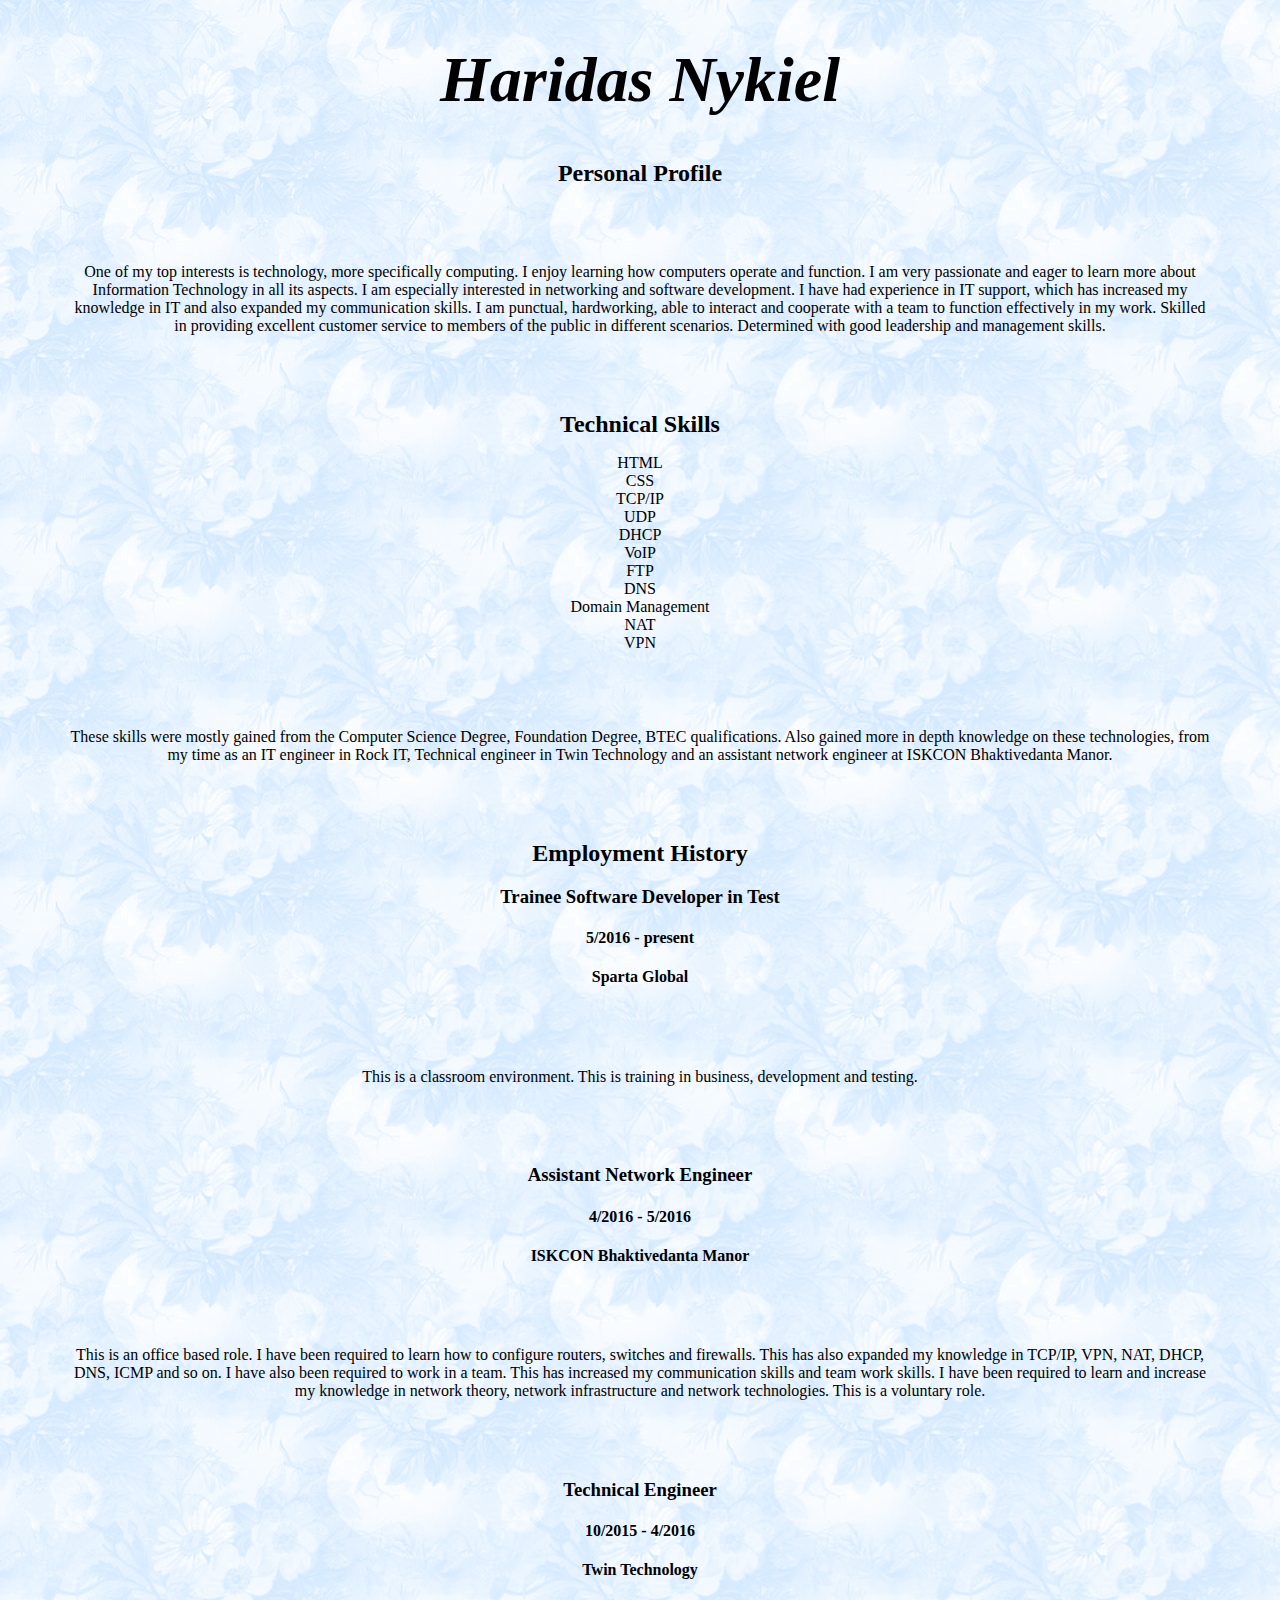
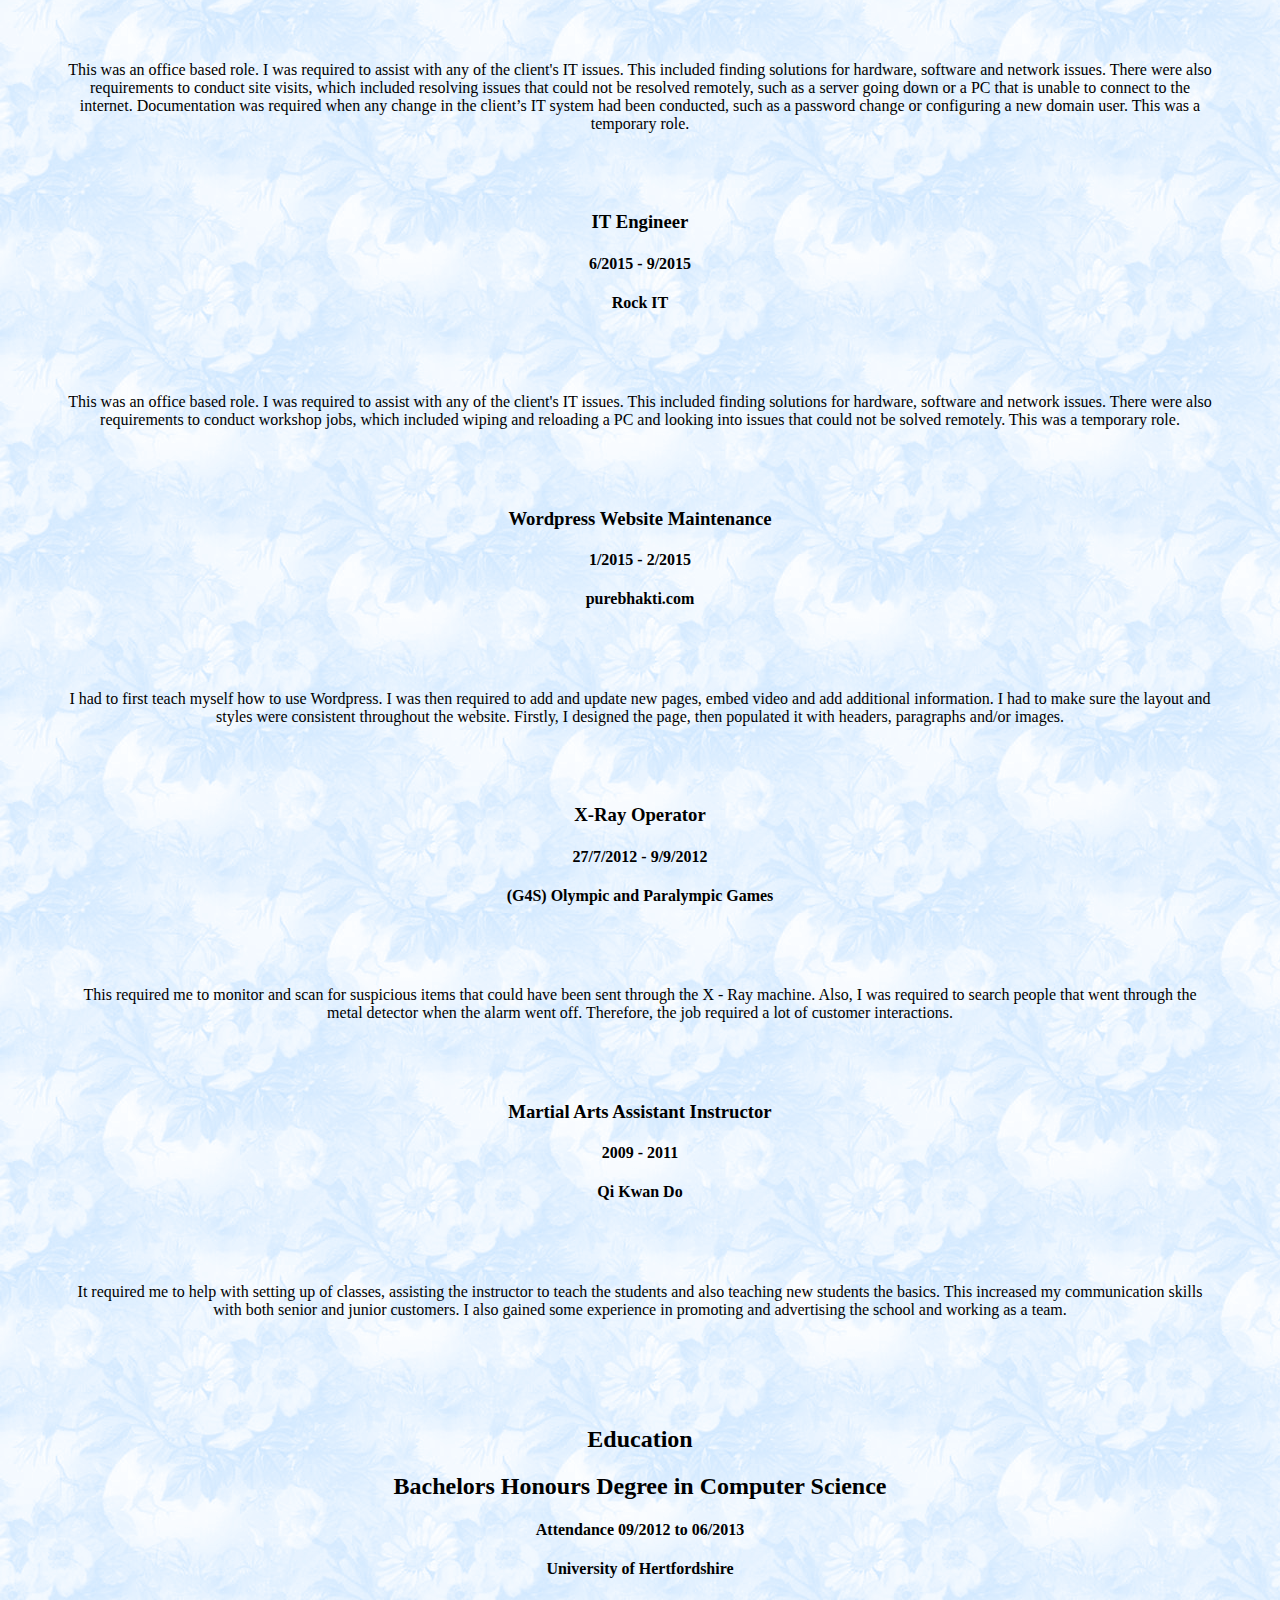
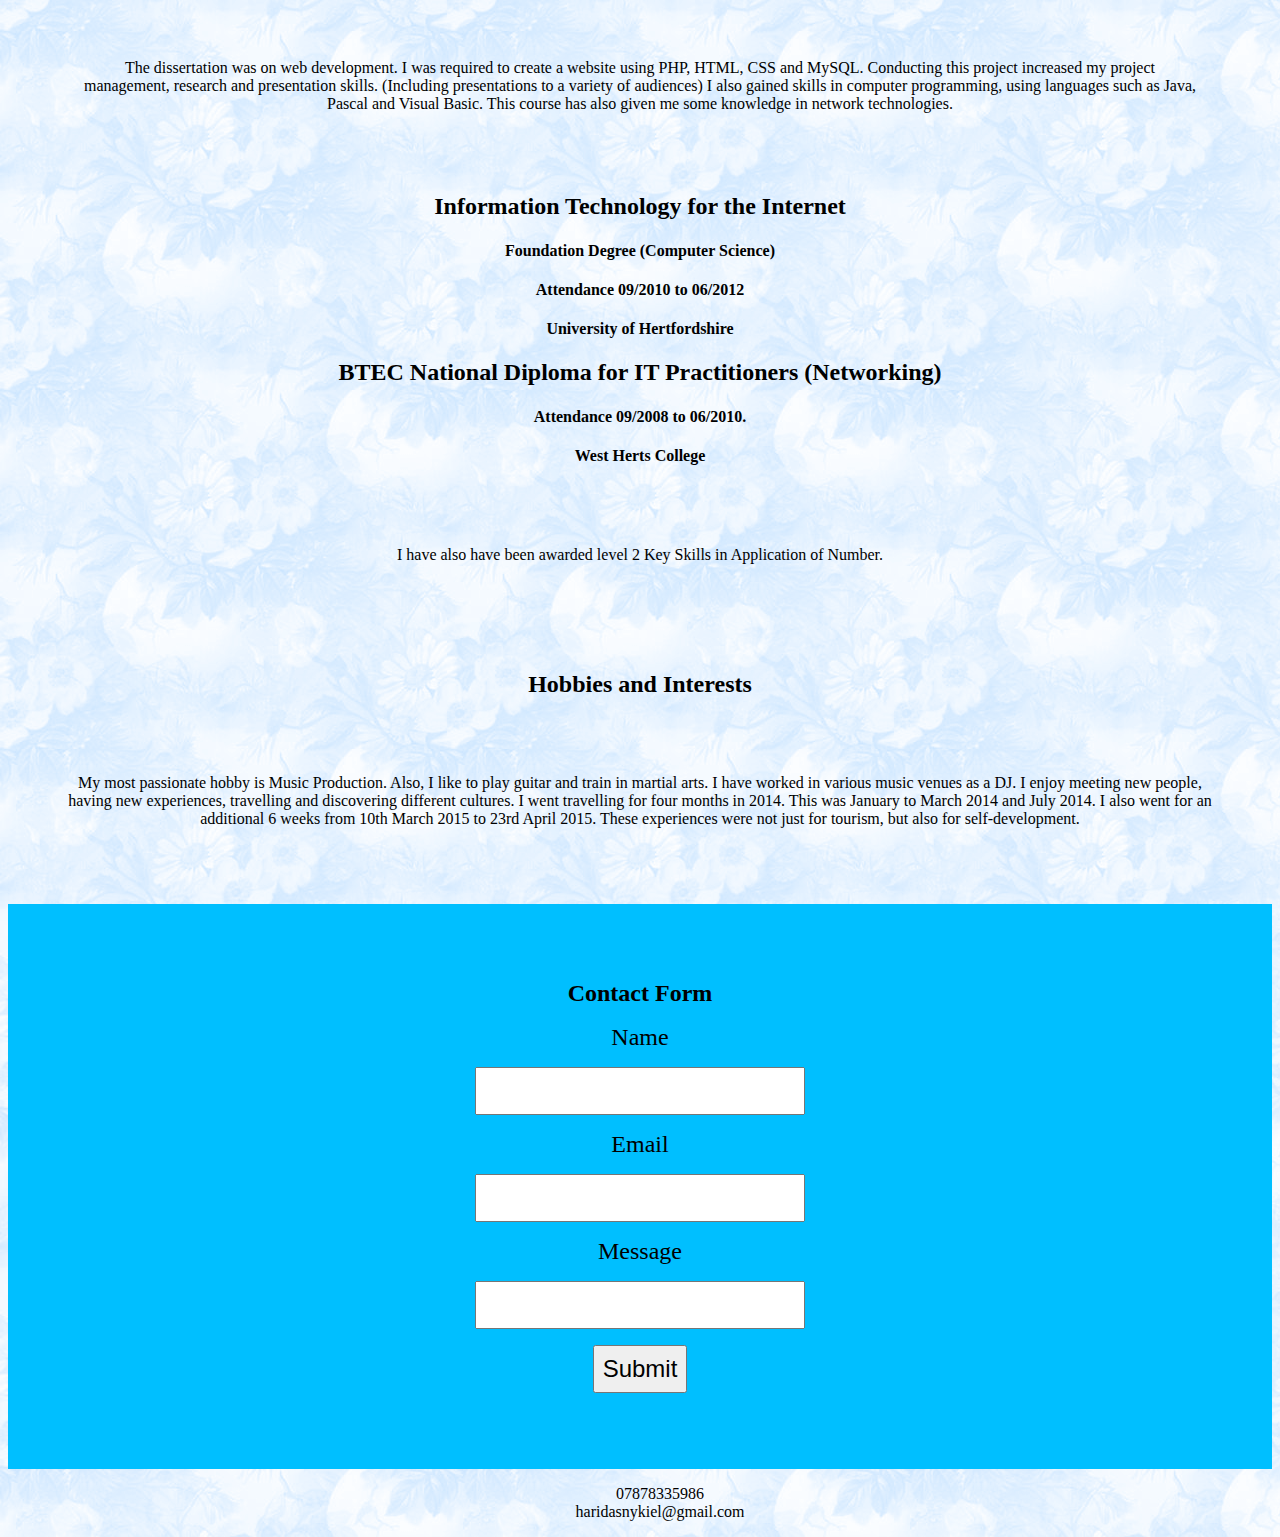
<file: index.html>
<!doctype html>
<html>
    <head>
        <title>Haridas Nykiel CV</title>
        <link rel="stylesheet" href="main.css">
    </head>

    <body background="background3.gif">
      <center>
      <div class="container">
        <!-- My personal information and profile. -->
          <header>
              <h1 id="title">Haridas Nykiel</h1>
              <h1>Personal Profile</h1>
              <p>One of my top interests is technology, more specifically computing. I enjoy learning how computers operate and function. I am very passionate and eager to learn more about Information Technology in all its aspects. I am especially interested in networking and software development. I have had experience in IT support, which has increased my knowledge in IT and also expanded my communication skills.
                I am punctual, hardworking, able to interact and cooperate with a team to function effectively in my work. Skilled in providing excellent customer service to members of the public in different scenarios. Determined with good leadership and management skills.</p>
          </header>
          <!-- My personal information and profile End. -->
          <section id="tech">
            <h1>Technical Skills</h1>
            <ul>
              <li>HTML</li>
              <li>CSS</li>
              <li>TCP/IP</li>
              <li>UDP</li>
              <li>DHCP</li>
              <li>VoIP</li>
              <li>FTP</li>
              <li>DNS</li>
              <li>Domain Management</li>
              <li>NAT</li>
              <li>VPN</li>
            </ul>
            <p>These skills were mostly gained from the Computer Science Degree, Foundation Degree, BTEC qualifications. Also gained more in depth knowledge on these technologies, from my time as an IT engineer in Rock IT, Technical engineer in Twin Technology and an assistant network engineer at ISKCON Bhaktivedanta Manor.</p>
          </section>
          <!-- Employment section -->
          <section id="employment">
              <h1>Employment History</h1>
                <h3>Trainee Software Developer in Test</h3>
                  <h4>5/2016 - present</h4>
                  <h4>Sparta Global</h4>
                    <p>This is a classroom environment. This is training in business, development and testing. </p>
                <h3>Assistant Network Engineer</h3>
                  <h4>4/2016 - 5/2016</h4>
                  <h4>ISKCON Bhaktivedanta Manor</h4>
                    <p>This is an office based role. I have been required to learn how to configure routers, switches and firewalls. This has also expanded my knowledge in TCP/IP, VPN, NAT, DHCP, DNS, ICMP and so on. I have also been required to work in a team. This has increased my communication skills and team work skills. I have been required to learn and increase my knowledge in network theory, network infrastructure and network technologies.
                    This is a voluntary role. </p>
                <h3>Technical Engineer</h3>
                  <h4>10/2015 - 4/2016</h4>
                  <h4>Twin Technology</h4>
                    <p>This was an office based role. I was required to assist with any of the client's IT issues. This included finding solutions for hardware, software and network issues. There were also requirements to conduct site visits, which included resolving issues that could not be resolved remotely, such as a server going down or a PC that is unable to connect to the internet. Documentation was required when any change in the client’s IT system had been conducted, such as a password change or configuring a new domain user. This was a temporary role.</p>
                <h3>IT Engineer</h3>
                  <h4>6/2015 - 9/2015</h4>
                  <h4>Rock IT</h4>
                    <p>This was an office based role. I was required to assist with any of the client's IT issues. This included finding solutions for hardware, software and network issues. There were also requirements to conduct workshop jobs, which included wiping and reloading a PC and looking into issues that could not be solved remotely. This was a temporary role.</p>
                <h3>Wordpress Website Maintenance</h3>
                  <h4>1/2015 - 2/2015</h4>
                  <h4>purebhakti.com</h4>
                    <p>I had to first teach myself how to use Wordpress. I was then required to add and update new pages, embed video and add additional information. I had to make sure the layout and styles were consistent throughout the website. Firstly, I designed the page, then populated it with headers, paragraphs and/or images.</p>
                <h3>X-Ray Operator</h3>
                  <h4>27/7/2012 - 9/9/2012</h4>
                  <h4>(G4S) Olympic and Paralympic Games</h4>
                    <p>This required me to monitor and scan for suspicious items that could have been sent through the X - Ray machine. Also, I was required to search people that went through the metal detector when the alarm went off. Therefore, the job required a lot of customer interactions. </p>
                <h3>Martial Arts Assistant Instructor</h3>
                  <h4>2009 - 2011</h4>
                  <h4>Qi Kwan Do</h4>
                    <p>It required me to help with setting up of classes, assisting the instructor to teach the students and also teaching new students the basics. This increased my communication skills with both senior and junior customers. I also gained some experience in promoting and advertising the school and working as a team. </p>
          </section>
          <!-- Education section -->
          <section id="education">
              <h1>Education</h1>
              <h2>Bachelors Honours Degree in Computer Science</h2>
                <h4>Attendance 09/2012 to 06/2013</h4>
                <h4>University of Hertfordshire</h4>
                  <p>The dissertation was on web development. I was required to create a website using PHP,  HTML, CSS and MySQL. Conducting this project increased my project management, research and presentation skills. (Including presentations to a variety of audiences) I also gained skills in computer programming, using languages such as Java, Pascal and Visual Basic. This course has also given me some knowledge in network technologies.</p>

            <h2>Information Technology for the Internet</h2>
              <h4>Foundation Degree (Computer Science)</h4>
              <h4>Attendance 09/2010 to 06/2012</h4>
              <h4>University of Hertfordshire </h4>


            <h2>BTEC National Diploma for IT Practitioners (Networking)</h2>
              <h4>Attendance 09/2008 to 06/2010.</h4>
              <h4>West Herts College</h4>
                <p>I have also have been awarded level 2 Key Skills in Application of Number.</p>

          </section>
          <section id="hobby">
            <h1>Hobbies and Interests</h1>
            <p>My most passionate hobby is Music Production. Also, I like to play guitar and train in martial arts. I have worked in various music venues as a DJ. I enjoy meeting new people, having new experiences, travelling and discovering different cultures.
            I went travelling for four months in 2014. This was January to March 2014 and July 2014. I also went for an additional 6 weeks from 10th March 2015 to 23rd April 2015. These experiences were not just for tourism, but also for self-development.</p>
        </section>
        <section class="contact">
          <!-- This is my contact form -->
          <form action="http://lacedeamon.spartaglobal.com/contactform" method="post">
            <h1>Contact Form</h1>
            <label for="name">Name</label>
            <input type="text" name="name" id="name">
            <label for="email">Email</label>
            <input type="text" name="email" id="email">
            <input type="hidden" name="addressee" id="addressee" value="haridas">
            <label for="message">Message</label>
            <input type="text" name="message" id="message">
            <input type="submit" value="Submit" >
          </form>
        </section>
        <footer>
          <ul>
              <li>07878335986</li>
              <li>haridasnykiel@gmail.com</li>
          </ul>
        </footer>
      </div>
    </center>
    </body>
  </center>
</html>
</file>
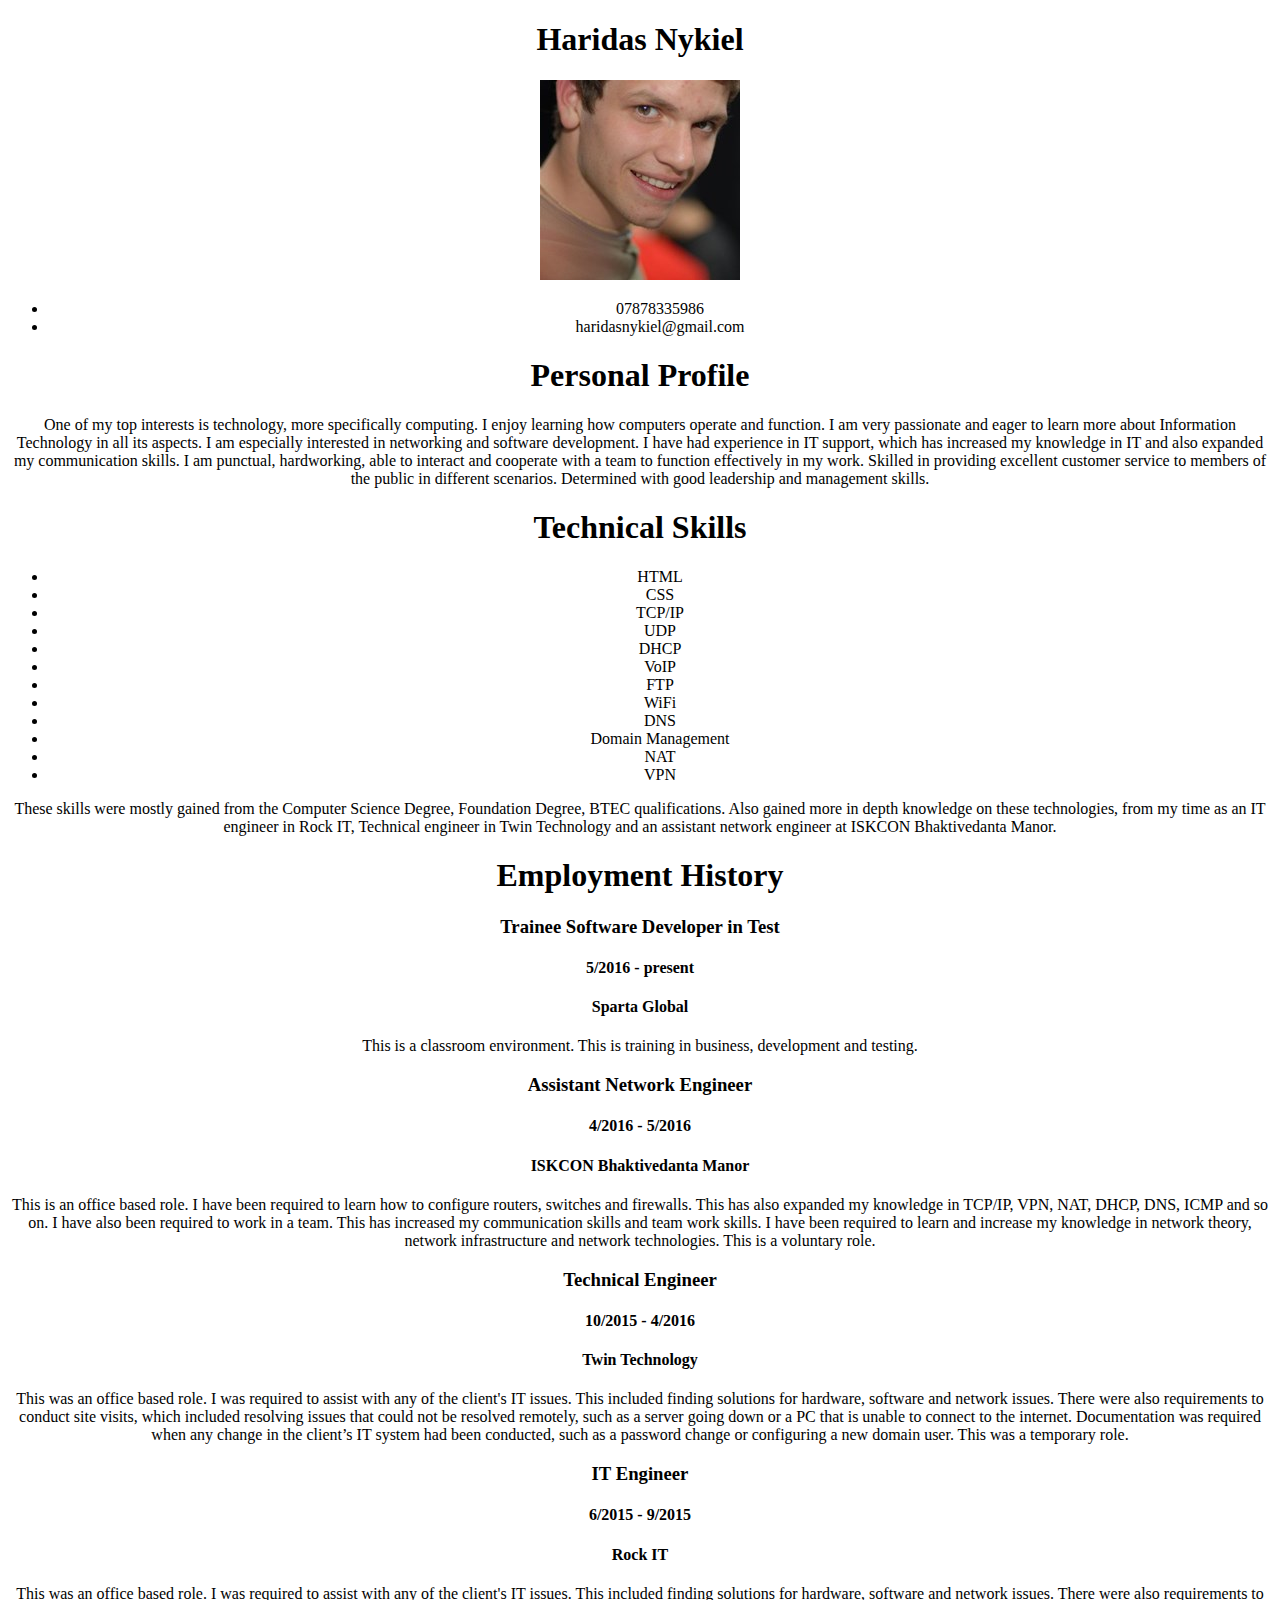
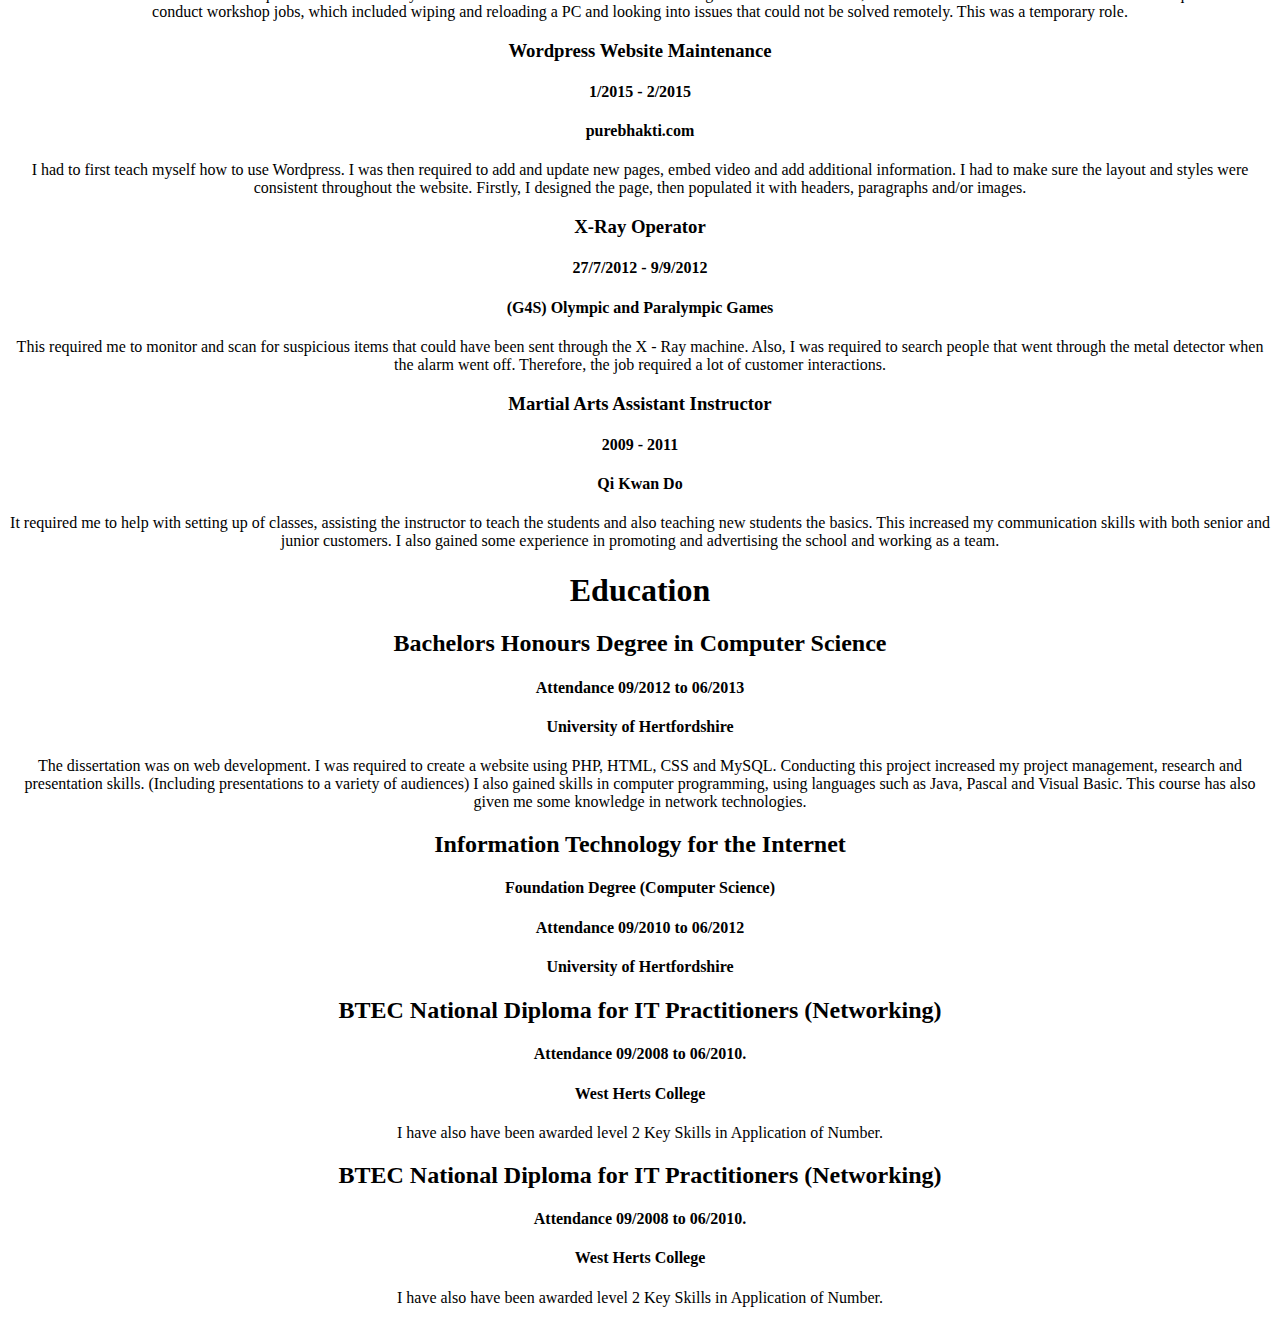
<file: Haridas Nykiel - Sparta Global.html>
<!doctype html>
<html>
    <head>
        <title>Haridas Nykiel CV</title>
    </head>
    <center>
    <body>
        <h1>Haridas Nykiel</h1>
        <img src="me.jpg">
	    <section>
            <ul>
                <li>07878335986</li>
                <li>haridasnykiel@gmail.com</li>
            </ul>
	    </section>
	    <section>
            <h1>Personal Profile</h1>
                <p>One of my top interests is technology, more specifically computing. I enjoy learning how computers operate and function. I am very passionate and eager to learn more about Information Technology in all its aspects. I am especially interested in networking and software development. I have had experience in IT support, which has increased my knowledge in IT and also expanded my communication skills.
                I am punctual, hardworking, able to interact and cooperate with a team to function effectively in my work. Skilled in providing excellent customer service to members of the public in different scenarios. Determined with good leadership and management skills.</p>
        </section>
        <section>
          <h1>Technical Skills</h1>
            <ul>
              <li>HTML</li>
              <li>CSS</li>
              <li>TCP/IP</li>
              <li>UDP</li>
              <li>DHCP</li>
              <li>VoIP</li>
              <li>FTP</li>
              <li>WiFi</li>
              <li>DNS</li>
              <li>Domain Management</li>
              <li>NAT</li>
              <li>VPN</li>
            </ul>
            <p>These skills were mostly gained from the Computer Science Degree, Foundation Degree, BTEC qualifications. Also gained more in depth knowledge on these technologies, from my time as an IT engineer in Rock IT, Technical engineer in Twin Technology and an assistant network engineer at ISKCON Bhaktivedanta Manor.</p>
        </section>
        <section>
            <h1>Employment History</h1>
                <h3>Trainee Software Developer in Test</h3>
                  <h4>5/2016 - present</h4>
                  <h4>Sparta Global</h4>
                    <p>This is a classroom environment. This is training in business, development and testing. </p>
                <h3>Assistant Network Engineer</h3>
                  <h4>4/2016 - 5/2016</h4>
                  <h4>ISKCON Bhaktivedanta Manor</h4>
                    <p>This is an office based role. I have been required to learn how to configure routers, switches and firewalls. This has also expanded my knowledge in TCP/IP, VPN, NAT, DHCP, DNS, ICMP and so on. I have also been required to work in a team. This has increased my communication skills and team work skills. I have been required to learn and increase my knowledge in network theory, network infrastructure and network technologies.
                    This is a voluntary role. </p>
                <h3>Technical Engineer</h3>
                  <h4>10/2015 - 4/2016</h4>
                  <h4>Twin Technology</h4>
                    <p>This was an office based role. I was required to assist with any of the client's IT issues. This included finding solutions for hardware, software and network issues. There were also requirements to conduct site visits, which included resolving issues that could not be resolved remotely, such as a server going down or a PC that is unable to connect to the internet. Documentation was required when any change in the client’s IT system had been conducted, such as a password change or configuring a new domain user. This was a temporary role.</p>
                <h3>IT Engineer</h3>
                  <h4>6/2015 - 9/2015</h4>
                  <h4>Rock IT</h4>
                    <p>This was an office based role. I was required to assist with any of the client's IT issues. This included finding solutions for hardware, software and network issues. There were also requirements to conduct workshop jobs, which included wiping and reloading a PC and looking into issues that could not be solved remotely. This was a temporary role.</p>
                <h3>Wordpress Website Maintenance</h3>
                  <h4>1/2015 - 2/2015</h4>
                  <h4>purebhakti.com</h4>
                    <p>I had to first teach myself how to use Wordpress. I was then required to add and update new pages, embed video and add additional information. I had to make sure the layout and styles were consistent throughout the website. Firstly, I designed the page, then populated it with headers, paragraphs and/or images.</p>
                <h3>X-Ray Operator</h3>
                  <h4>27/7/2012 - 9/9/2012</h4>
                  <h4>(G4S) Olympic and Paralympic Games</h4>
                    <p>This required me to monitor and scan for suspicious items that could have been sent through the X - Ray machine. Also, I was required to search people that went through the metal detector when the alarm went off. Therefore, the job required a lot of customer interactions. </p>
                <h3>Martial Arts Assistant Instructor</h3>
                  <h4>2009 - 2011</h4>
                  <h4>Qi Kwan Do</h4>
                    <p>It required me to help with setting up of classes, assisting the instructor to teach the students and also teaching new students the basics. This increased my communication skills with both senior and junior customers. I also gained some experience in promoting and advertising the school and working as a team. </p>
        </section>
        <section>
            <h1>Education</h1>
              <h2>Bachelors Honours Degree in Computer Science</h2>
                <h4>Attendance 09/2012 to 06/2013</h4>
                <h4>University of Hertfordshire</h4>
                  <p>The dissertation was on web development. I was required to create a website using PHP,  HTML, CSS and MySQL. Conducting this project increased my project management, research and presentation skills. (Including presentations to a variety of audiences) I also gained skills in computer programming, using languages such as Java, Pascal and Visual Basic. This course has also given me some knowledge in network technologies.</p>

            <h2>Information Technology for the Internet</h2>
              <h4>Foundation Degree (Computer Science)</h4>
              <h4>Attendance 09/2010 to 06/2012</h4>
              <h4>University of Hertfordshire </h4>

            <h2>BTEC National Diploma for IT Practitioners (Networking)</h2>
              <h4>Attendance 09/2008 to 06/2010.</h4>
              <h4>West Herts College</h4>
                <p>I have also have been awarded level 2 Key Skills in Application of Number.</p>

            <h2>BTEC National Diploma for IT Practitioners (Networking)</h2>
                <h4>Attendance 09/2008 to 06/2010.</h4>
                <h4>West Herts College</h4>
                  <p>I have also have been awarded level 2 Key Skills in Application of Number.</p>


        </section>
      </center>
    </body>
</html>
</file>
<file: main.css>
.container {
  position: relative;
  position: 2rem;
}

h1 {
  font-size: 1.5rem;
  font-family: fantasy;
}

#title {
  font-size: 4rem;
  font-style: oblique;
}



p {
  padding: 60px;
}

footer li {
  list-style-type: none;
  position: relative;

}


#tech li {
  list-style-type: none;
  position: relative;
  right: 20px;
}

#education {
  padding: 15px;
}

.contact {
  padding: 60px;
  font-size: 1.5rem;
  background-color: DeepSkyBlue;
}

.contact input {
  font-size: 1.5rem;
  display: block;
  padding: 0.5rem;
  margin: 1rem;
}
</file>
